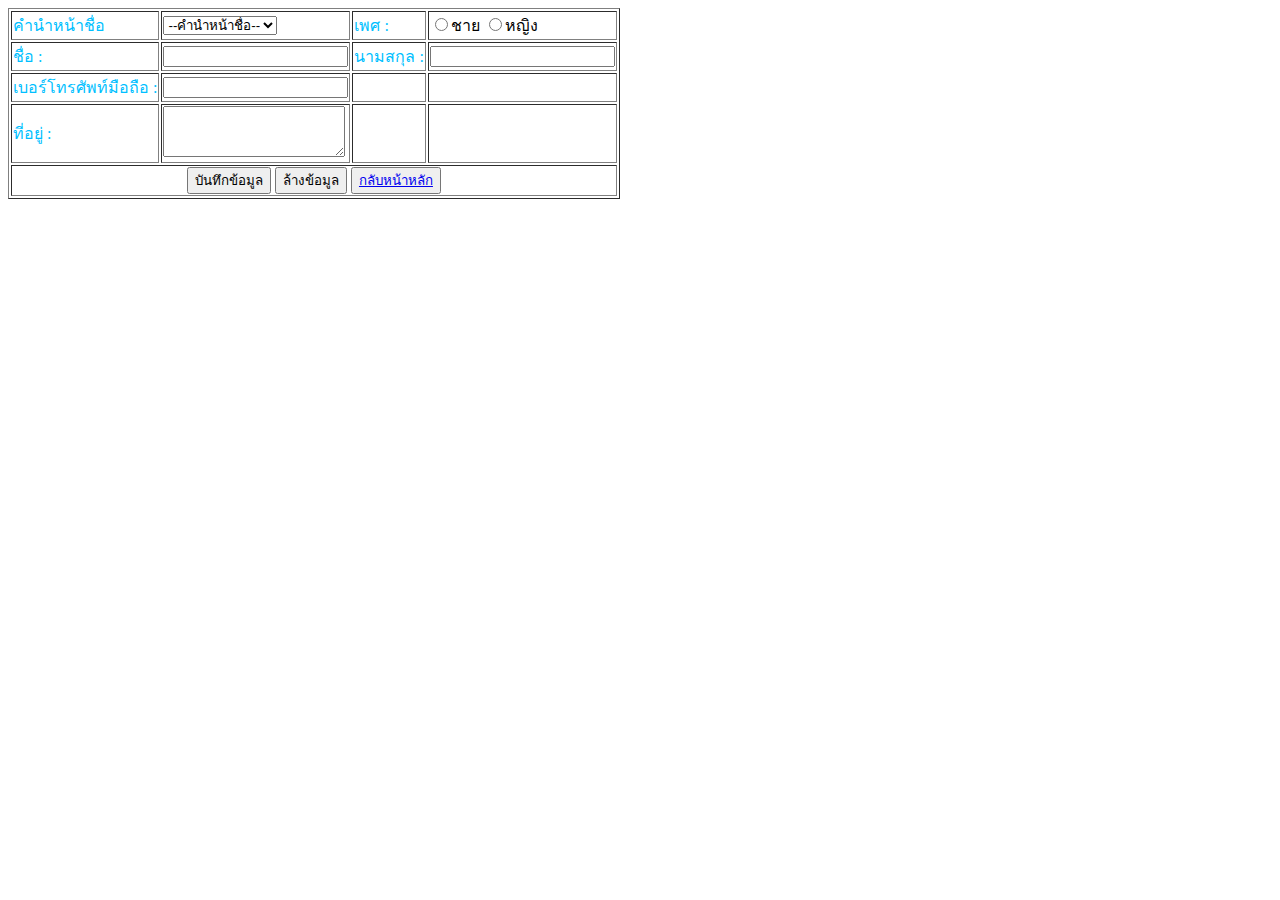
<file: form_customer.html>
<!DOCTYPE html>
<html>
    <head>
        <title>การสร้างฟอร์มรับรับข้อมูล</title>
        <link href="Style/MyStyle.css" rel="stylesheet">
    </head>
    <body>
        <form>
            <table border="1">
                <tr>
                    <td class="txtLabel">คำนำหน้าชื่อ</td>
                    <td>
                        <select >
                            <option>--คำนำหน้าชื่อ--</option>
                            <option value="1">นาย</option>
                            <option value="2">นาง</option>
                            <option value="3">นางสาว</option>
                            <option value="4">เด็กชาย</option>
                            <option value="5">เด็กหญิง</option>
                        </select>
                        
                    </td>
                    <td class="txtLabel">เพศ :</td>
                    <td>
                        <input type="radio" name="เพศ">ชาย
                        <input type="radio" name="เพศ">หญิง
                    </td>
                </tr>
                <tr>
                    <td class="txtLabel">ชื่อ :</td>
                    <td><input type="text" placeholder="" /></td>
                    <td class="txtLabel">นามสกุล :</td>
                    <td><input type="text" placeholder="" /></td>
                    </tr>
                <tr>
                    <td class="txtLabel">เบอร์โทรศัพท์มือถือ :</td>
                    <td><input type="number" placeholder=""/></td>
                    <td></td>
                    <td></td>
                </tr>   
                <tr>
                    <td class="txtLabel">ที่อยู่ :</td>
                    <td><textarea rows="3"></textarea></td>
                    <td></td>
                    <td></td>
                </tr>
                <tr>
                    <td colspan="4" align="center"> <button>บันทึกข้อมูล</button>
                                     <button>ล้างข้อมูล</button>
                                     <button ><a href="index.html">กลับหน้าหลัก</button>
                    </td>
                </tr>  
            </table border="1"> 
            


            <!--
            <label>ชื่อลูกค้า:</label>
            <input type="text" placeholder="" /> 
            <label>นามสกุล:</label>
            <input type="text" placeholder="" /> <br>
            <label>เบอร์โทรศัพท์มือถือ:</label>
            <input type="number" placeholder=""/>
            -->
        </form>
    </body>
</html>
</file>
<file: Style/MyStyle.css>
.txtLabel {
    font-size: medium;
    color: deepskyblue;
}
.container-login{
    width: 100%;
    min-height: 100vh;
    background-repeat: no-repeat;
    background-position: center;
    background-size:cover ;
}
.logo-img
{
    width: 96px;
    height: auto;
    margin: 0 auto 10px;
    display: block;
    -moz-brder-radius: 50%;
    -webkit-border-radius: 50%;
    border-radius: 50%;
}
.account-wall{
    margin-top: 20px ;
    padding: 40px 0px 20px 0px;
    background-color:#f7f7f7 ;
    -moz-box-shahow: 0px 2px 2px rgba(0,0,0,0.3);
    -webkit-box-shahow: 0px 2px 2px rgba(0,0,0,0.3);
    box-shadow: 0px 2px 2px rgba(0,0,0,0.3);

}
.txtInput{
    padding: 10px;
}
.foem-signin{
    padding:30px;
}
</file>
